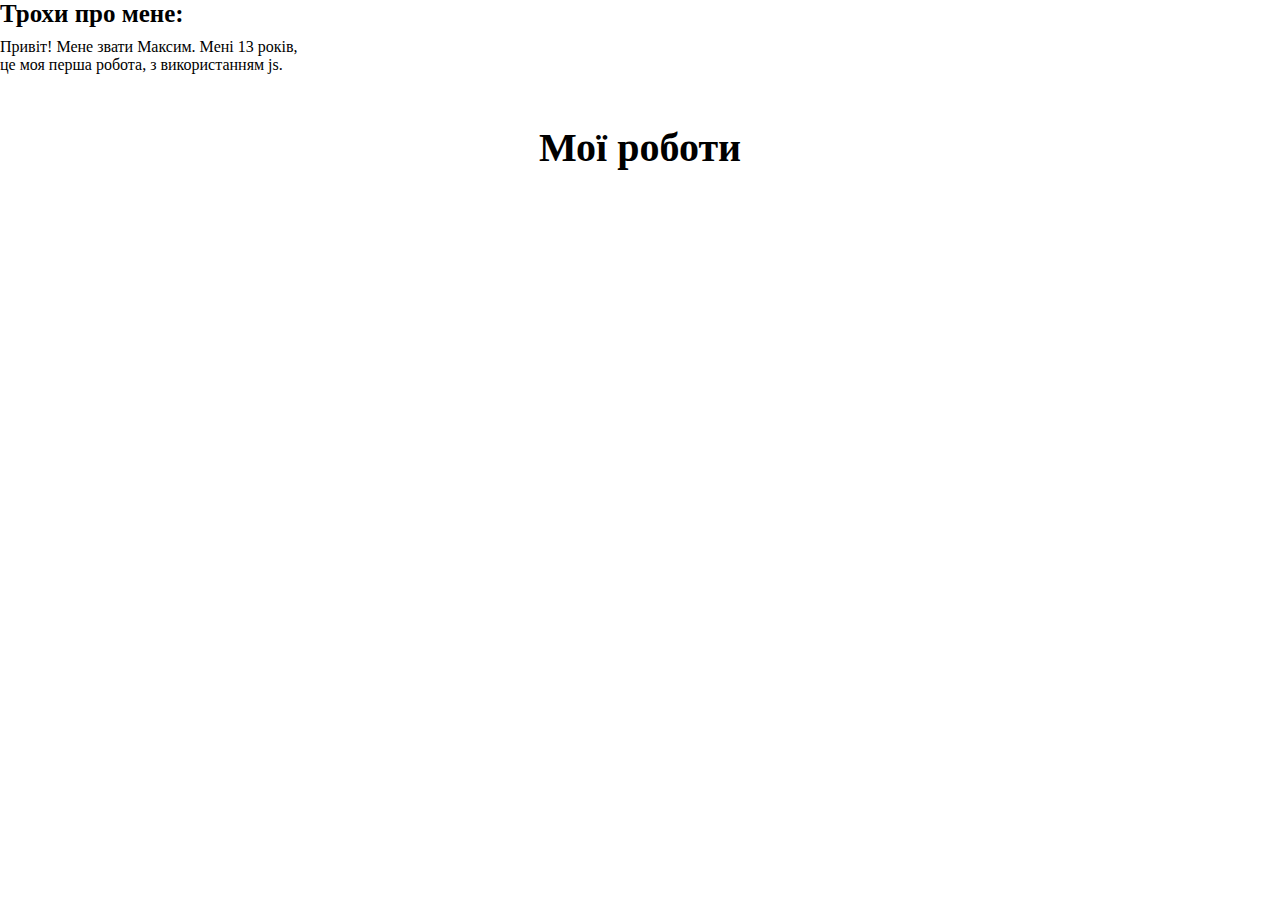
<file: index.html>
<!DOCTYPE html>
<html>
<head>
	<meta charset="utf-8">
	<meta name="viewport" content="width=device-width, initial-scale=1">
	<title>Фінальна робота</title>
	<link rel="stylesheet" type="text/css" href="finalWork.css">
</head>
<body>
<p class="mainInfo">Трохи про мене:</p>
<p class="info">Привіт! Мене звати Максим. Мені 13 років,<br> це моя перша робота, з використанням js.</p>
<p class="projects">Мої роботи</p>
</body>
</html>
</file>
<file: finalWork.css>
*{
	margin: 0 auto;
	padding: 0 auto;
}

.mainInfo{
	font-size: 25px;
	font-weight: bold;
	margin-bottom: 10px;
}
.projects{
	font-size: 40px;
	font-weight: bold;
	text-align: center;
	margin-top:50px ;
}
</file>
